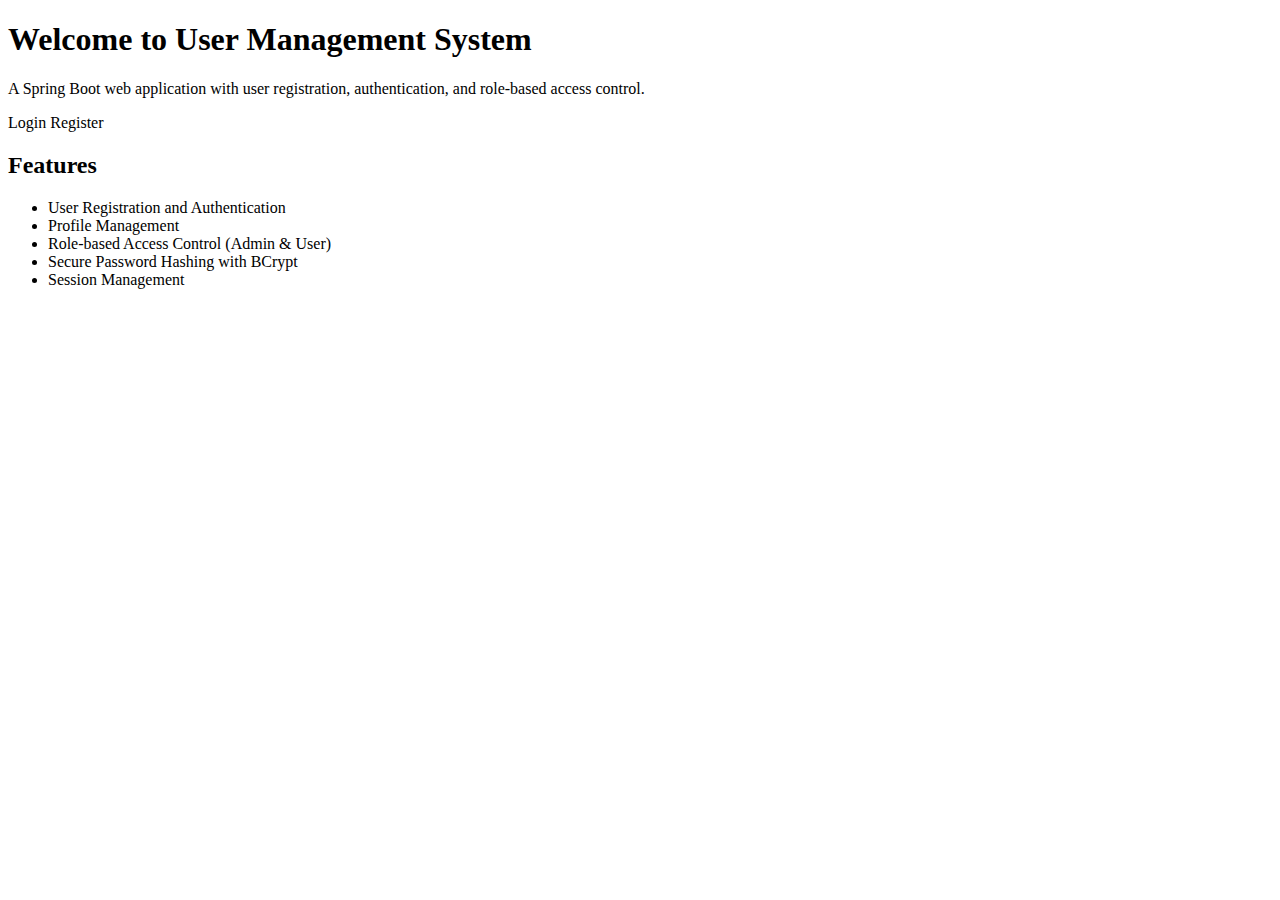
<file: target/classes/templates/index.html>
<!DOCTYPE html>
<html xmlns:th="http://www.thymeleaf.org">
<head>
    <meta charset="UTF-8">
    <meta name="viewport" content="width=device-width, initial-scale=1.0">
    <title>Home - Spring Boot User Management</title>
    <link rel="stylesheet" th:href="@{/css/style.css}">
</head>
<body>
    <div class="container">
        <div class="hero">
            <h1>Welcome to User Management System</h1>
            <p>A Spring Boot web application with user registration, authentication, and role-based access control.</p>
            
            <div class="button-group">
                <a th:href="@{/login}" class="btn btn-primary">Login</a>
                <a th:href="@{/register}" class="btn btn-secondary">Register</a>
            </div>
            
            <div class="features">
                <h2>Features</h2>
                <ul>
                    <li>User Registration and Authentication</li>
                    <li>Profile Management</li>
                    <li>Role-based Access Control (Admin & User)</li>
                    <li>Secure Password Hashing with BCrypt</li>
                    <li>Session Management</li>
                </ul>
            </div>
        </div>
    </div>
</body>
</html>
</file>
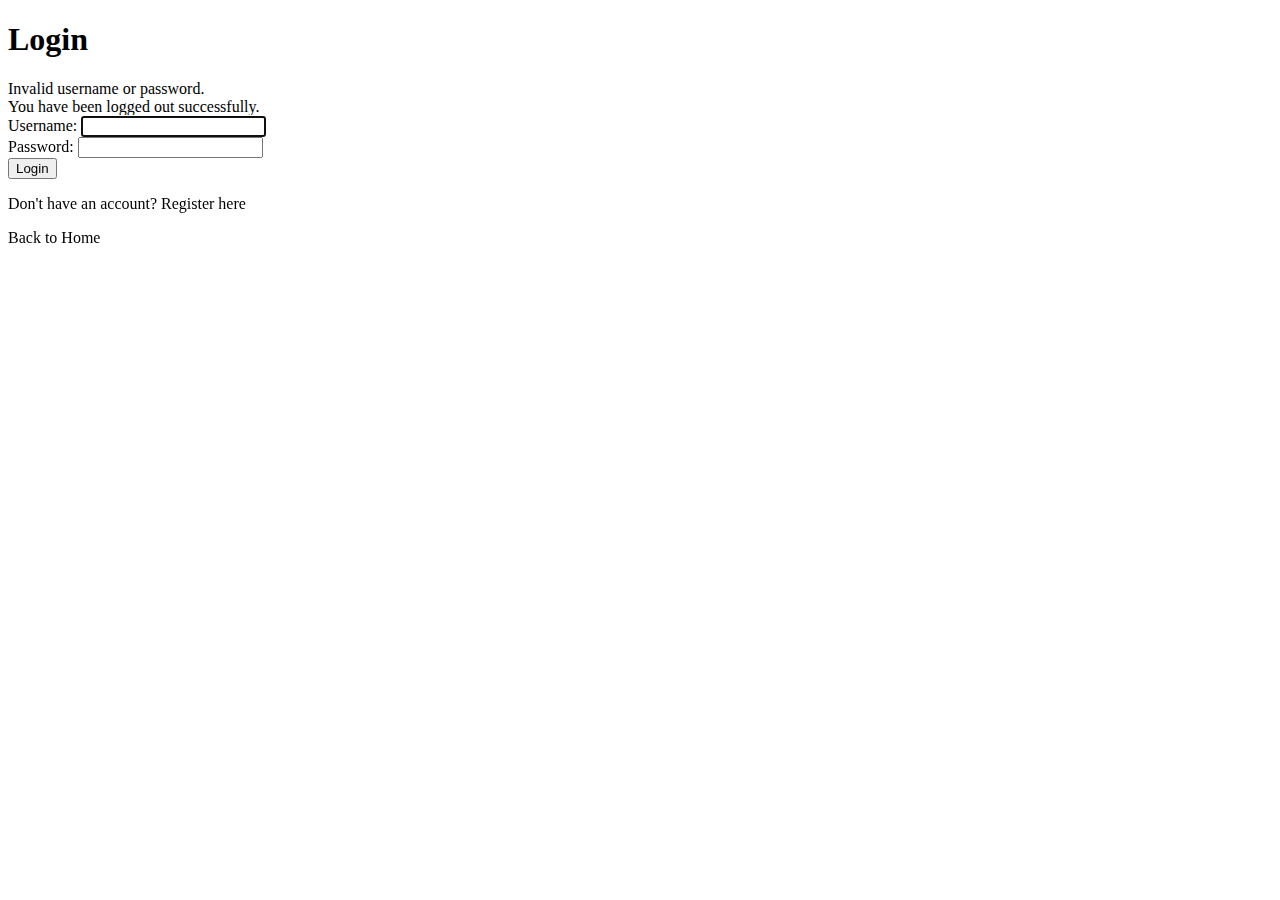
<file: target/classes/templates/login.html>
<!DOCTYPE html>
<html xmlns:th="http://www.thymeleaf.org">
<head>
    <meta charset="UTF-8">
    <meta name="viewport" content="width=device-width, initial-scale=1.0">
    <title>Login</title>
    <link rel="stylesheet" th:href="@{/css/style.css}">
</head>
<body>
    <div class="container">
        <div class="form-container">
            <h1>Login</h1>
            
            <div th:if="${param.error}" class="alert alert-error">
                Invalid username or password.
            </div>
            
            <div th:if="${param.logout}" class="alert alert-success">
                You have been logged out successfully.
            </div>
            
            <div th:if="${successMessage}" class="alert alert-success" th:text="${successMessage}"></div>
            
            <form th:action="@{/login}" method="post">
                <div class="form-group">
                    <label for="username">Username:</label>
                    <input type="text" id="username" name="username" required autofocus>
                </div>
                
                <div class="form-group">
                    <label for="password">Password:</label>
                    <input type="password" id="password" name="password" required>
                </div>
                
                <button type="submit" class="btn btn-primary btn-block">Login</button>
            </form>
            
            <p class="text-center">
                Don't have an account? <a th:href="@{/register}">Register here</a>
            </p>
            <p class="text-center">
                <a th:href="@{/}">Back to Home</a>
            </p>
        </div>
    </div>
</body>
</html>
</file>
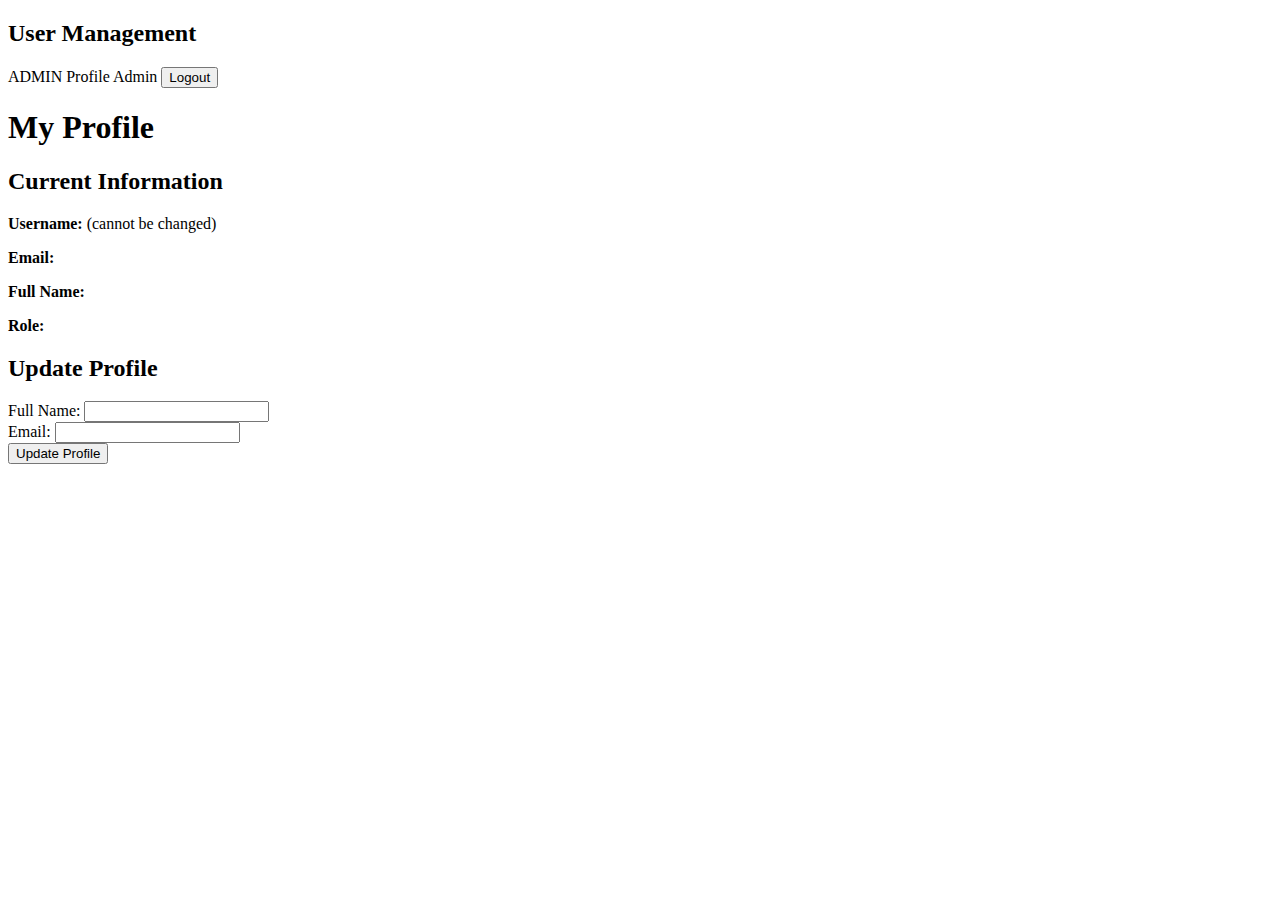
<file: target/classes/templates/profile.html>
<!DOCTYPE html>
<html xmlns:th="http://www.thymeleaf.org"
      xmlns:sec="http://www.thymeleaf.org/extras/spring-security">
<head>
    <meta charset="UTF-8">
    <meta name="viewport" content="width=device-width, initial-scale=1.0">
    <title>Profile</title>
    <link rel="stylesheet" th:href="@{/css/style.css}">
</head>
<body>
    <div class="container">
        <div class="navbar">
            <h2>User Management</h2>
            <div>
                <span sec:authentication="name"></span>
                <span sec:authorize="hasRole('ADMIN')" class="badge">ADMIN</span>
                <a th:href="@{/profile}" class="btn btn-sm">Profile</a>
                <a sec:authorize="hasRole('ADMIN')" th:href="@{/admin/dashboard}" class="btn btn-sm">Admin</a>
                <form th:action="@{/logout}" method="post" style="display: inline;">
                    <button type="submit" class="btn btn-sm btn-danger">Logout</button>
                </form>
            </div>
        </div>
        
        <div class="profile-container">
            <h1>My Profile</h1>
            
            <div th:if="${successMessage}" class="alert alert-success" th:text="${successMessage}"></div>
            <div th:if="${errorMessage}" class="alert alert-error" th:text="${errorMessage}"></div>
            
            <div class="profile-info">
                <h2>Current Information</h2>
                <p><strong>Username:</strong> <span th:text="${user.username}"></span> (cannot be changed)</p>
                <p><strong>Email:</strong> <span th:text="${user.email}"></span></p>
                <p><strong>Full Name:</strong> <span th:text="${user.fullName}"></span></p>
                <p><strong>Role:</strong> <span th:text="${user.role}"></span></p>
            </div>
            
            <div class="form-container">
                <h2>Update Profile</h2>
                <form th:action="@{/profile/update}" th:object="${profileUpdateRequest}" method="post">
                    <div class="form-group">
                        <label for="fullName">Full Name:</label>
                        <input type="text" id="fullName" th:field="*{fullName}" required>
                        <span class="error" th:if="${#fields.hasErrors('fullName')}" th:errors="*{fullName}"></span>
                    </div>
                    
                    <div class="form-group">
                        <label for="email">Email:</label>
                        <input type="email" id="email" th:field="*{email}" required>
                        <span class="error" th:if="${#fields.hasErrors('email')}" th:errors="*{email}"></span>
                    </div>
                    
                    <button type="submit" class="btn btn-primary">Update Profile</button>
                </form>
            </div>
        </div>
    </div>
</body>
</html>
</file>
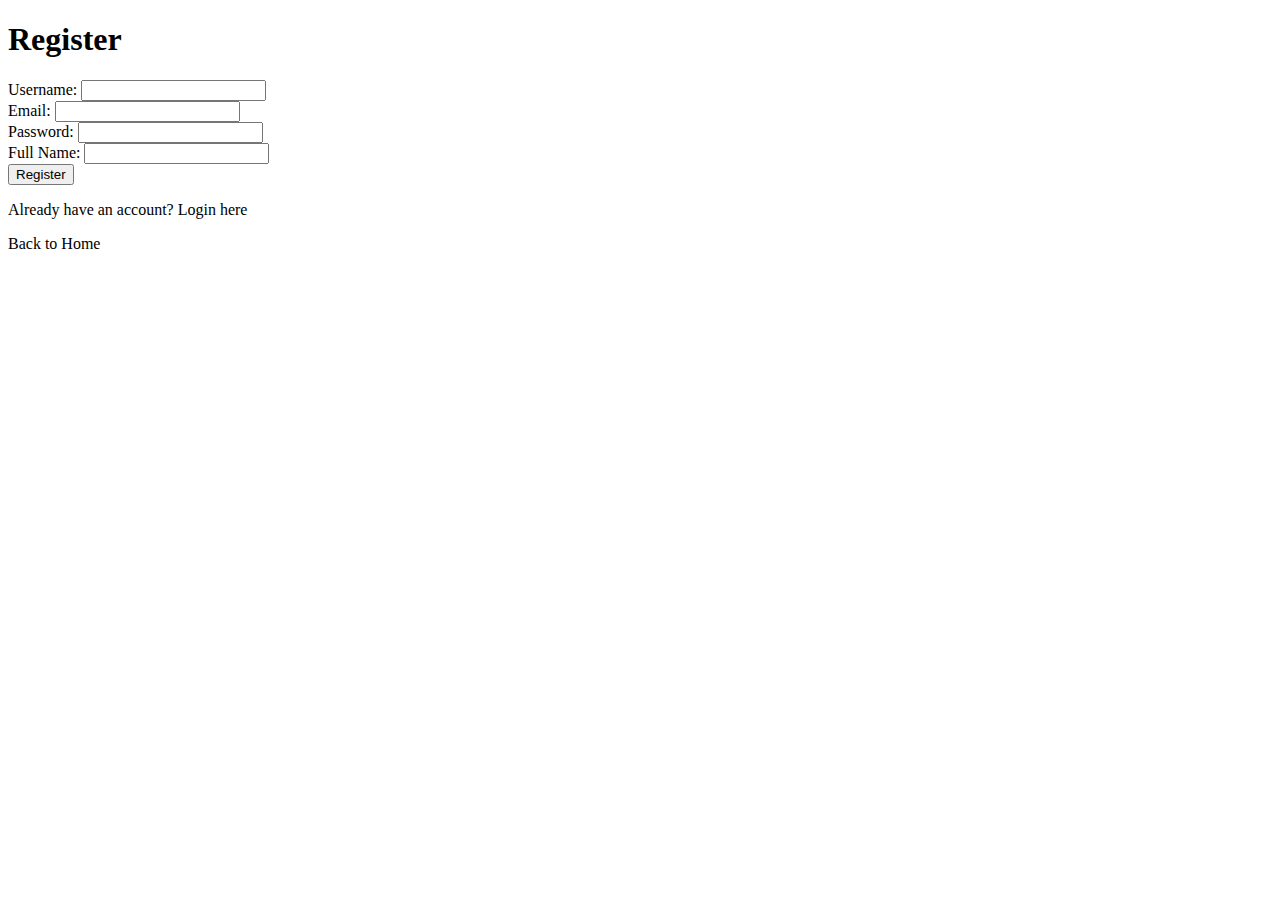
<file: target/classes/templates/register.html>
<!DOCTYPE html>
<html xmlns:th="http://www.thymeleaf.org">
<head>
    <meta charset="UTF-8">
    <meta name="viewport" content="width=device-width, initial-scale=1.0">
    <title>Register</title>
    <link rel="stylesheet" th:href="@{/css/style.css}">
</head>
<body>
    <div class="container">
        <div class="form-container">
            <h1>Register</h1>
            
            <div th:if="${errorMessage}" class="alert alert-error" th:text="${errorMessage}"></div>
            
            <form th:action="@{/register}" th:object="${registerRequest}" method="post">
                <div class="form-group">
                    <label for="username">Username:</label>
                    <input type="text" id="username" th:field="*{username}" required>
                    <span class="error" th:if="${#fields.hasErrors('username')}" th:errors="*{username}"></span>
                </div>
                
                <div class="form-group">
                    <label for="email">Email:</label>
                    <input type="email" id="email" th:field="*{email}" required>
                    <span class="error" th:if="${#fields.hasErrors('email')}" th:errors="*{email}"></span>
                </div>
                
                <div class="form-group">
                    <label for="password">Password:</label>
                    <input type="password" id="password" th:field="*{password}" required>
                    <span class="error" th:if="${#fields.hasErrors('password')}" th:errors="*{password}"></span>
                </div>
                
                <div class="form-group">
                    <label for="fullName">Full Name:</label>
                    <input type="text" id="fullName" th:field="*{fullName}" required>
                    <span class="error" th:if="${#fields.hasErrors('fullName')}" th:errors="*{fullName}"></span>
                </div>
                
                <button type="submit" class="btn btn-primary btn-block">Register</button>
            </form>
            
            <p class="text-center">
                Already have an account? <a th:href="@{/login}">Login here</a>
            </p>
            <p class="text-center">
                <a th:href="@{/}">Back to Home</a>
            </p>
        </div>
    </div>
</body>
</html>
</file>
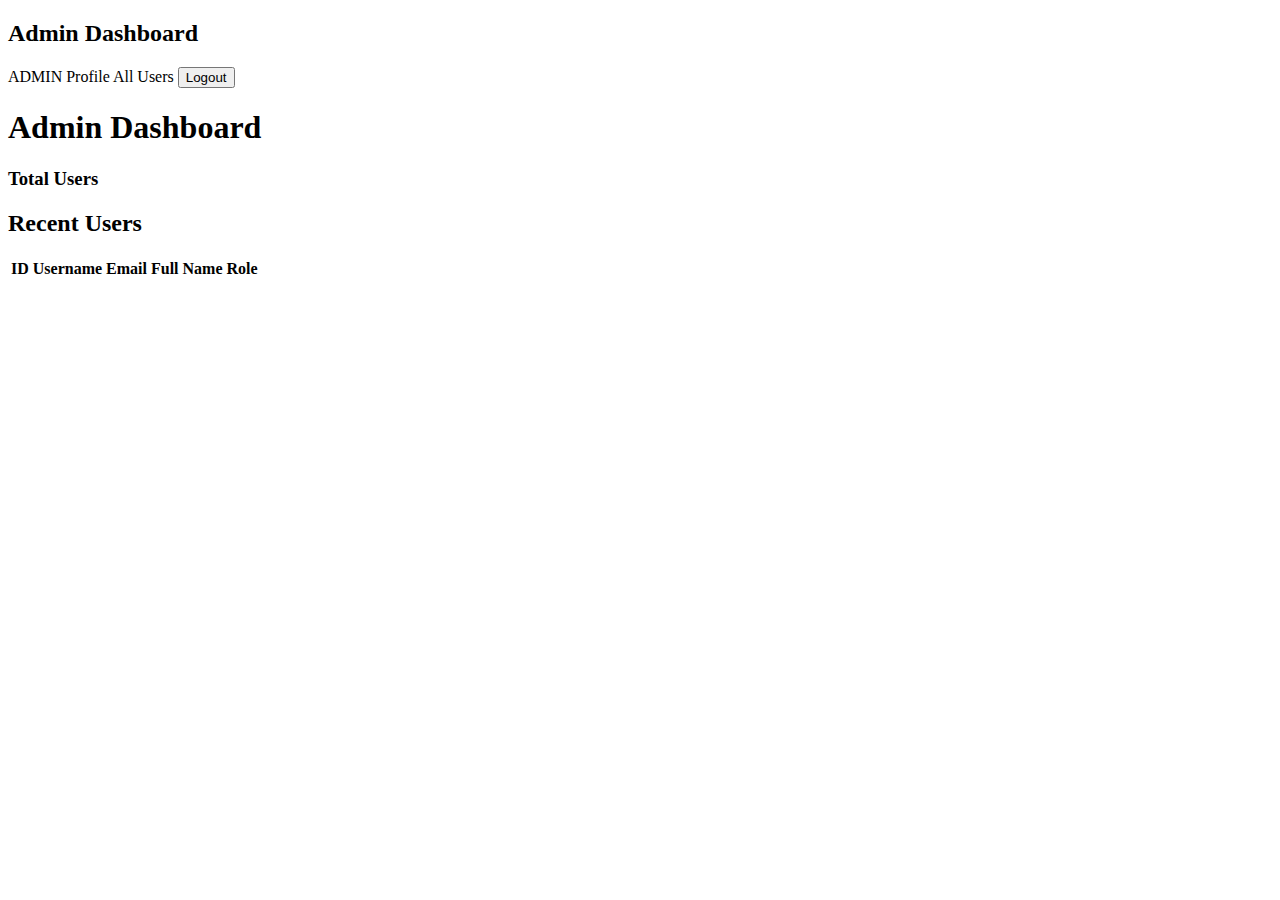
<file: target/classes/templates/admin/dashboard.html>
<!DOCTYPE html>
<html xmlns:th="http://www.thymeleaf.org"
      xmlns:sec="http://www.thymeleaf.org/extras/spring-security">
<head>
    <meta charset="UTF-8">
    <meta name="viewport" content="width=device-width, initial-scale=1.0">
    <title>Admin Dashboard</title>
    <link rel="stylesheet" th:href="@{/css/style.css}">
</head>
<body>
    <div class="container">
        <div class="navbar">
            <h2>Admin Dashboard</h2>
            <div>
                <span sec:authentication="name"></span>
                <span class="badge">ADMIN</span>
                <a th:href="@{/profile}" class="btn btn-sm">Profile</a>
                <a th:href="@{/admin/users}" class="btn btn-sm">All Users</a>
                <form th:action="@{/logout}" method="post" style="display: inline;">
                    <button type="submit" class="btn btn-sm btn-danger">Logout</button>
                </form>
            </div>
        </div>
        
        <div class="dashboard">
            <h1>Admin Dashboard</h1>
            
            <div class="stats">
                <div class="stat-card">
                    <h3>Total Users</h3>
                    <p class="stat-number" th:text="${userCount}"></p>
                </div>
            </div>
            
            <div class="card">
                <h2>Recent Users</h2>
                <table>
                    <thead>
                        <tr>
                            <th>ID</th>
                            <th>Username</th>
                            <th>Email</th>
                            <th>Full Name</th>
                            <th>Role</th>
                        </tr>
                    </thead>
                    <tbody>
                        <tr th:each="user : ${users}">
                            <td th:text="${user.id}"></td>
                            <td th:text="${user.username}"></td>
                            <td th:text="${user.email}"></td>
                            <td th:text="${user.fullName}"></td>
                            <td><span class="badge" th:text="${user.role}"></span></td>
                        </tr>
                    </tbody>
                </table>
            </div>
        </div>
    </div>
</body>
</html>
</file>
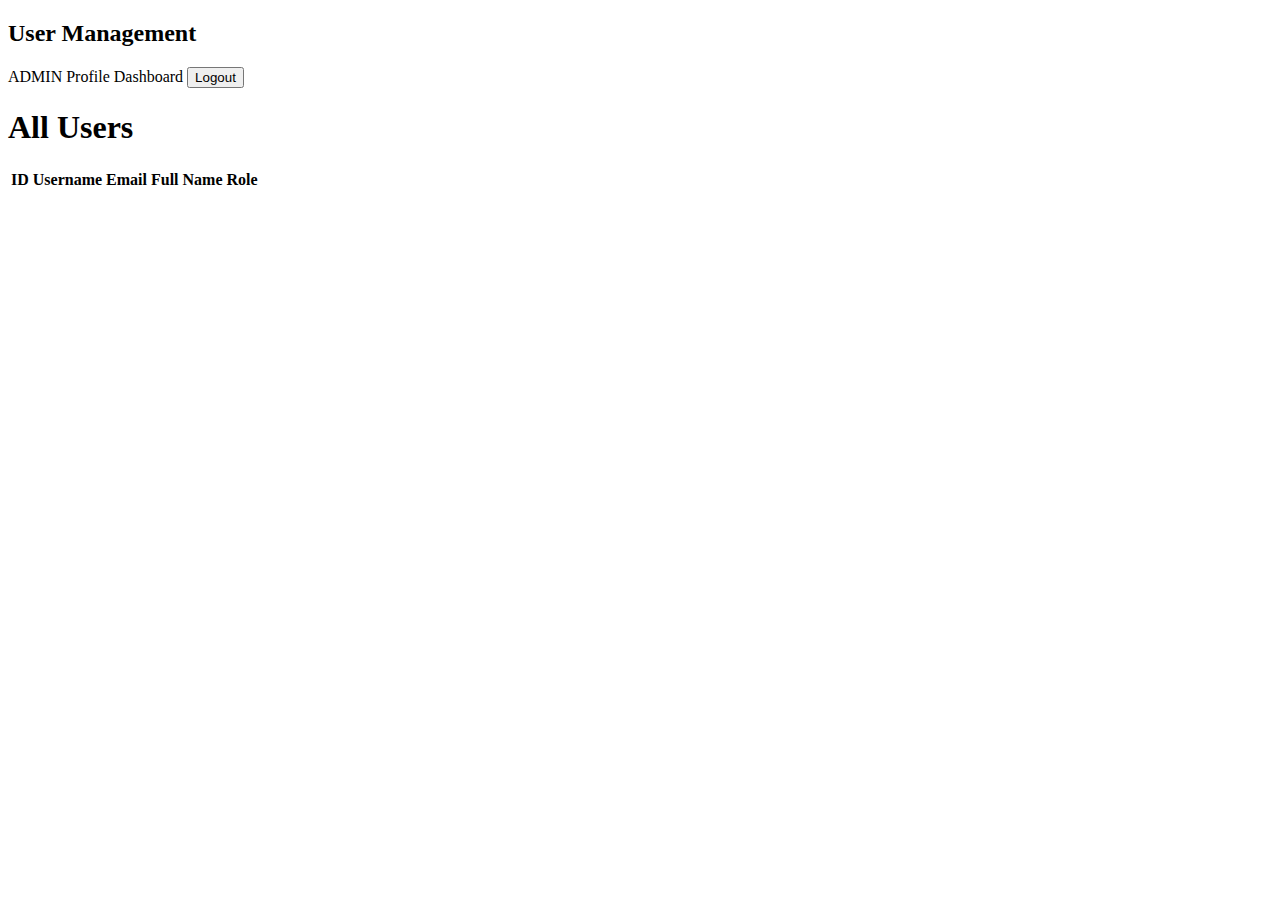
<file: target/classes/templates/admin/users.html>
<!DOCTYPE html>
<html xmlns:th="http://www.thymeleaf.org"
      xmlns:sec="http://www.thymeleaf.org/extras/spring-security">
<head>
    <meta charset="UTF-8">
    <meta name="viewport" content="width=device-width, initial-scale=1.0">
    <title>All Users</title>
    <link rel="stylesheet" th:href="@{/css/style.css}">
</head>
<body>
    <div class="container">
        <div class="navbar">
            <h2>User Management</h2>
            <div>
                <span sec:authentication="name"></span>
                <span class="badge">ADMIN</span>
                <a th:href="@{/profile}" class="btn btn-sm">Profile</a>
                <a th:href="@{/admin/dashboard}" class="btn btn-sm">Dashboard</a>
                <form th:action="@{/logout}" method="post" style="display: inline;">
                    <button type="submit" class="btn btn-sm btn-danger">Logout</button>
                </form>
            </div>
        </div>
        
        <div class="users-list">
            <h1>All Users</h1>
            
            <div class="card">
                <table>
                    <thead>
                        <tr>
                            <th>ID</th>
                            <th>Username</th>
                            <th>Email</th>
                            <th>Full Name</th>
                            <th>Role</th>
                        </tr>
                    </thead>
                    <tbody>
                        <tr th:each="user : ${users}">
                            <td th:text="${user.id}"></td>
                            <td th:text="${user.username}"></td>
                            <td th:text="${user.email}"></td>
                            <td th:text="${user.fullName}"></td>
                            <td><span class="badge" th:text="${user.role}"></span></td>
                        </tr>
                    </tbody>
                </table>
            </div>
        </div>
    </div>
</body>
</html>
</file>
